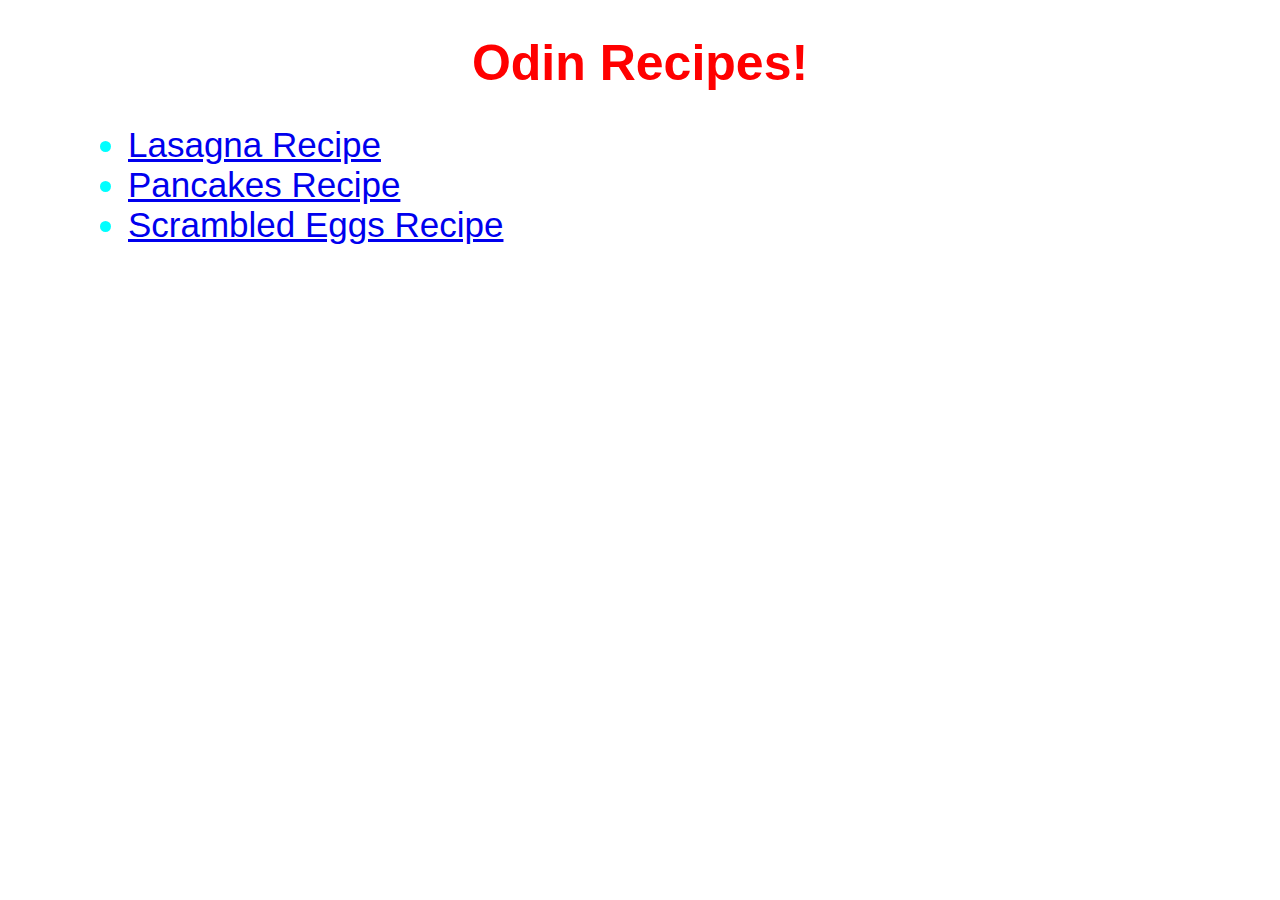
<file: index.html>
<!DOCTYPE html>
<html lang="en">
    <head>
        <meta charset="utf-8">
        <link rel="stylesheet" href="styles.css">
        <title>Odin Recipes</title>
    </head>
    <body>
        <h1>Odin Recipes!</h1>
        <ul>
            <li class="front"><a href="recipes/lasagna.html">Lasagna Recipe</a></li>
            <li class="front"> <a href="recipes/pancakes.html">Pancakes Recipe</a></li>
            <li class="front"><a href="recipes/eggs.html">Scrambled Eggs Recipe</a></li>
        </ul>
    </body>
</html>
</file>
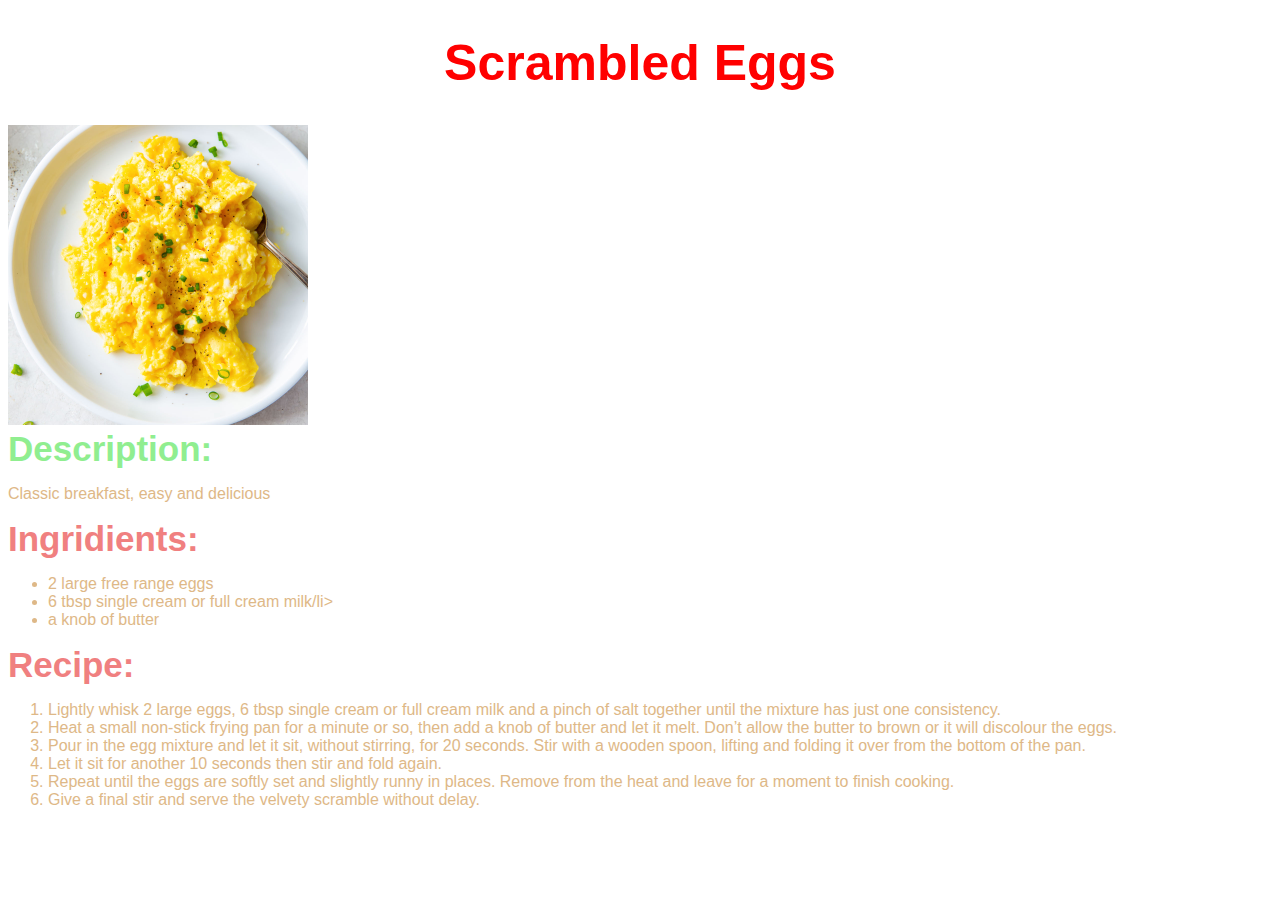
<file: recipes/eggs.html>
<!DOCTYPE html>
<html lang="en">
    <head>
        <meta charset="utf-8">
        <link rel="stylesheet" href="..\styles.css">
        <title>Scrambled Eggs</title>
    </head>
    <body>
        <h1>Scrambled Eggs</h1>
        <img src="../img/eggs.jpg" alt="scrambled eggs" width="200" height="200">
        <h3>Description:</h3>
        <p>Classic breakfast, easy and delicious</p>
        <h4>Ingridients:</h4>
        <ul>
            <li>2 large free range eggs</li>
            <li>6 tbsp single cream or full cream milk/li>
            <li>a knob of butter</li>
        </ul>

        <h4>Recipe:</h4>
        <ol>
            <li>Lightly whisk 2 large eggs, 6 tbsp single cream or full cream milk and a pinch of salt together until the mixture has just one consistency.</li>
            <li>Heat a small non-stick frying pan for a minute or so, then add a knob of butter and let it melt. Don’t allow the butter to brown or it will discolour the eggs.</li>
            <li> Pour in the egg mixture and let it sit, without stirring, for 20 seconds. Stir with a wooden spoon, lifting and folding it over from the bottom of the pan.</li>
            <li>Let it sit for another 10 seconds then stir and fold again.</li>
            <li>Repeat until the eggs are softly set and slightly runny in places. Remove from the heat and leave for a moment to finish cooking.</li>
            <li>Give a final stir and serve the velvety scramble without delay.</li>
        </ol>
    </body>
</html>
</file>
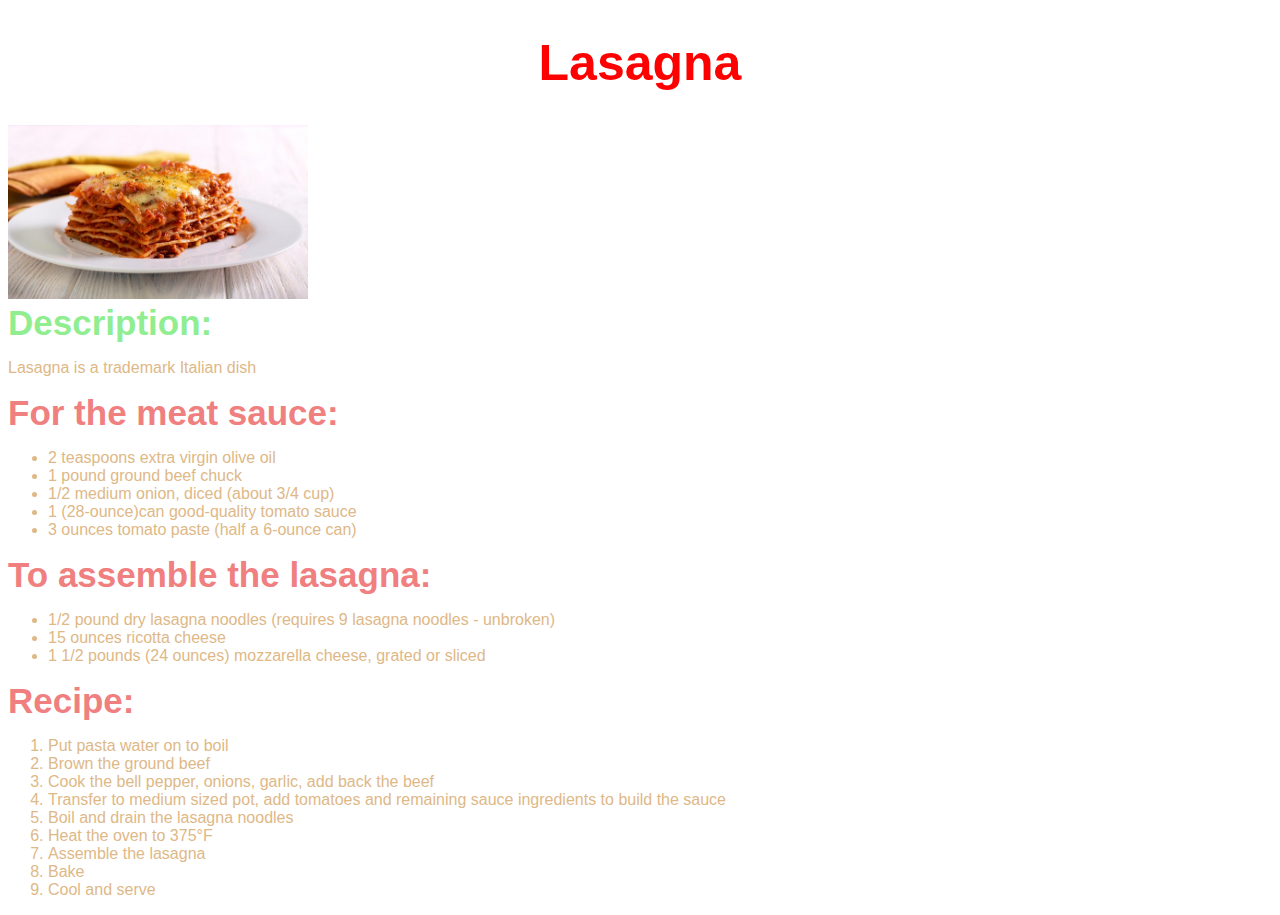
<file: recipes/lasagna.html>
<!DOCTYPE html>
<html lang="en">
    <head>
        <meta charset="utf-8">
        <link rel="stylesheet" href="..\styles.css">
        <title>Lasagna</title>
    </head>
    <body>
        <h1>Lasagna</h1>
        <img src="../img/lasagna.jpeg" alt="lasagna" width="200" height="200">
        <h3>Description:</h3>
        <p>Lasagna is a trademark Italian dish</p>
        <h4>For the meat sauce:</h4>
        <ul>
            <li>2 teaspoons extra virgin olive oil</li>
            <li>1 pound ground beef chuck</li>
            <li>1/2 medium onion, diced (about 3/4 cup)</li>
            <li>1 (28-ounce)can good-quality tomato sauce</li>
            <li>3 ounces tomato paste (half a 6-ounce can)</li>
        </ul>
        <h4>To assemble the lasagna:</h4>
        <ul>
            <li>1/2 pound dry lasagna noodles (requires 9 lasagna noodles - unbroken)</li>
            <li>15 ounces ricotta cheese</li>
            <li>1 1/2 pounds (24 ounces) mozzarella cheese, grated or sliced</li>
        </ul>
        <h4>Recipe:</h4>
        <ol>
            <li>Put pasta water on to boil</li>
            <li>Brown the ground beef</li>
            <li> Cook the bell pepper, onions, garlic, add back the beef</li>
            <li>Transfer to medium sized pot, add tomatoes and remaining sauce ingredients to build the sauce</li>
            <li>Boil and drain the lasagna noodles</li>
            <li>Heat the oven to 375°F</li>
            <li>Assemble the lasagna</li>
            <li>Bake</li>
            <li>Cool and serve</li>
        </ol>
    </body>
</html>
</file>
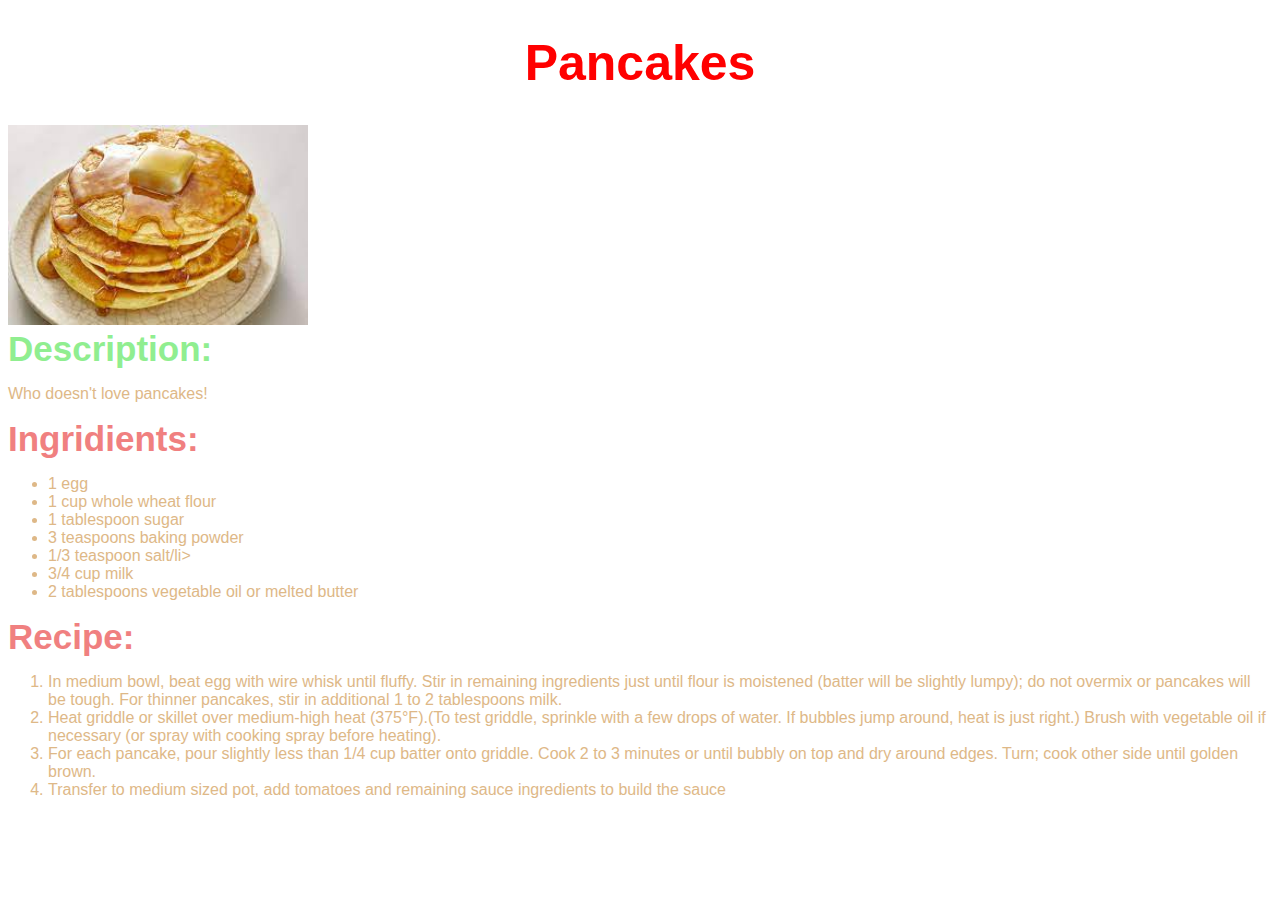
<file: recipes/pancakes.html>
<!DOCTYPE html>
<html lang="en">
    <head>
        <meta charset="utf-8">
        <link rel="stylesheet" href="..\styles.css">
        <title>Pancakes</title>
    </head>
    <body>
        <h1>Pancakes</h1>
        <img src="../img/pancakes.jpeg" alt="pancakes" width="200" height="200">
        <h3>Description:</h3>
        <p>Who doesn't love pancakes!</p>
        <h4>Ingridients:</h4>
        <ul>
            <li>1 egg</li>
            <li>1 cup whole wheat flour</li>
            <li>1 tablespoon sugar</li>
            <li>3 teaspoons baking powder</li>
            <li>1/3 teaspoon salt/li>
            <li>3/4 cup milk</li>
            <li>2 tablespoons vegetable oil or melted butter</li>
        </ul>

        <h4>Recipe:</h4>
        <ol>
            <li>
                In medium bowl, beat egg with wire whisk until fluffy. Stir in remaining ingredients just until flour is moistened (batter will be slightly lumpy);
                 do not overmix or pancakes will be tough. For thinner pancakes, stir in additional 1 to 2 tablespoons milk.</li>
            <li>Heat griddle or skillet over medium-high heat (375°F).(To test griddle, sprinkle with a few drops of water.
                If bubbles jump around, heat is just right.) Brush with vegetable oil if necessary (or spray with cooking spray before heating).</li>
            <li> For each pancake, pour slightly less than 1/4 cup batter onto griddle. Cook 2 to 3 minutes or until bubbly on top and dry around edges.
                 Turn; cook other side until golden brown.</li>
            <li>Transfer to medium sized pot, add tomatoes and remaining sauce ingredients to build the sauce</li>
        </ol>
    </body>
</html>
</file>
<file: styles.css>
li,
p {
    color:burlywood;
}
h1 {
    font-size: 50px;
    font-weight: bold;
    color:red;
    text-align: center;
}
.front {
    font-size: 35px;
    margin-left: 80px;
    color:aqua;
}
img{
    width: 300px;
    height: auto;
}
h4,
h3 {
    font-size: 35px;
    margin: 0;
}
h4 {
    color: lightcoral;

}
h3 {
    color: lightgreen;
}
* {
font-family: sans-serif;
}
</file>
